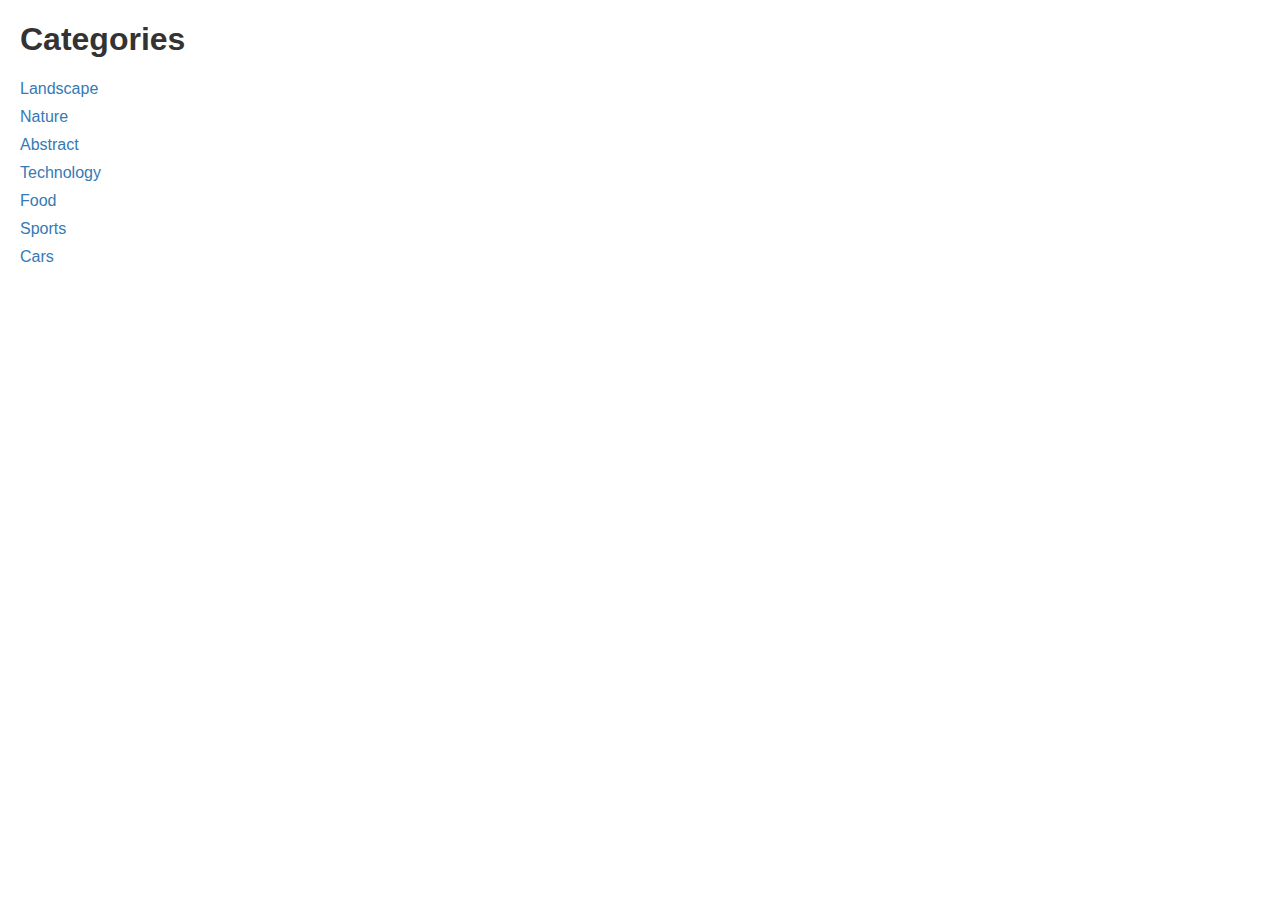
<file: Categories.html>
<!DOCTYPE html>
<html>
<head>
  <title>Safels.com</title>
  <style>
    /* Add some basic styles for better presentation */
    body {
      font-family: Arial, sans-serif;
      margin: 20px;
    }
    
    h1 {
      color: #333;
    }
    
    ul {
      list-style-type: none;
      padding: 0;
    }
    
    li {
      margin-bottom: 10px;
    }
    
    a {
      color: #337ab7;
      text-decoration: none;
    }
  </style>
</head>
<body>
  <h1>Categories</h1>
  <ul>
    <li><a href="[data-uri]">Landscape</a></li>
    <li><a href="https://www.pexels.com/search/nature/">Nature</a></li>
    <li><a href="https://www.pexels.com/search/abstract/">Abstract</a></li>
    <li><a href="https://www.pexels.com/search/technology/">Technology</a></li>
    <li><a href="https://www.pexels.com/search/food/">Food</a></li>
    <li><a href="https://www.pexels.com/search/food/">Sports</a></li>
    <li><a href="https://www.pexels.com/search/food/">Cars</a></li>
    <!-- Add more topics as needed -->
  </ul>
</body>
</html>
</file>
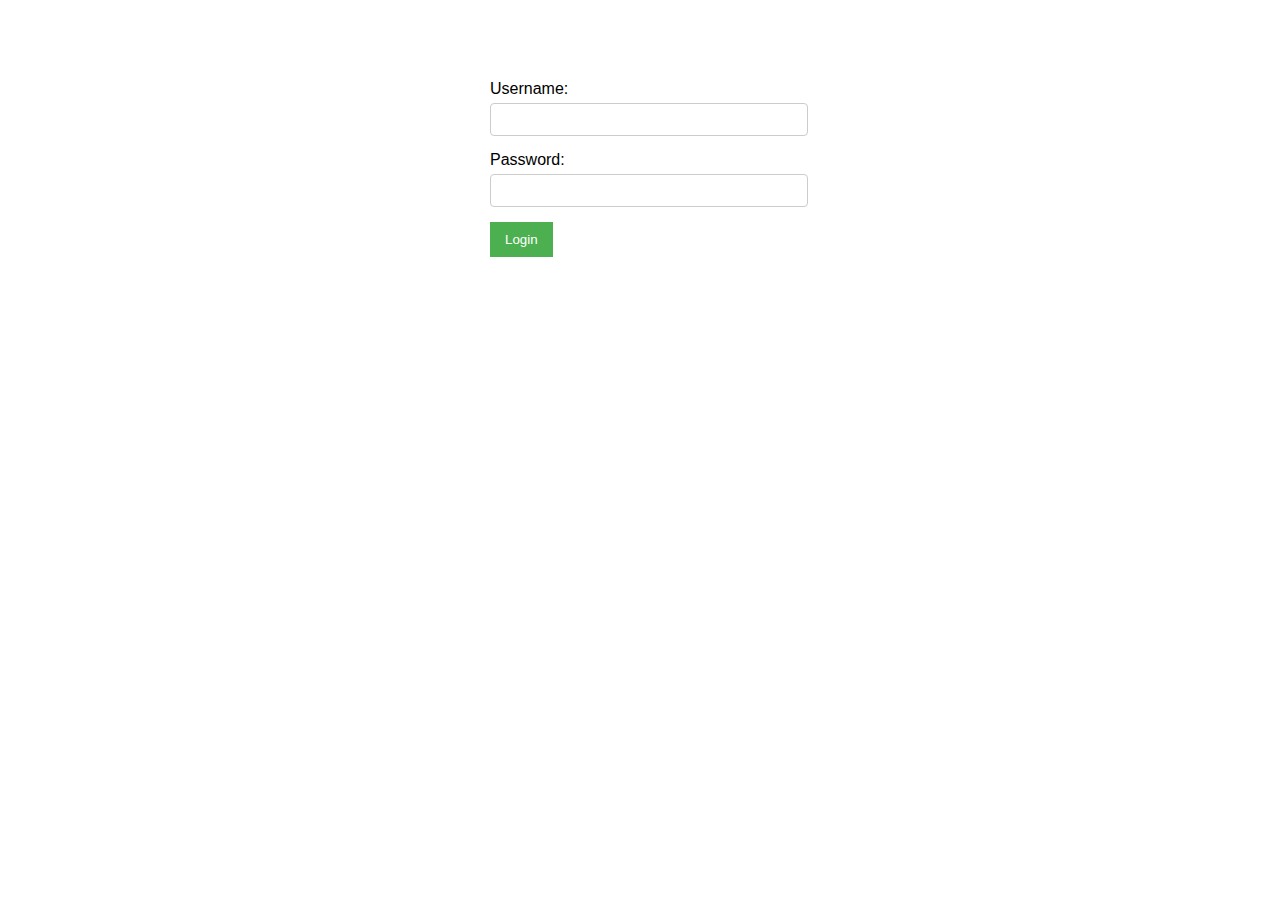
<file: Login.html>
<!DOCTYPE html>
<html>
<head>
  <title>Login Page</title>
  <style>
    /* Add some basic styles for better presentation */
    body {
      font-family: Arial, sans-serif;
      margin: 20px;
    }
    
    h1 {
      color:#fff;
    }
    
    form {
      max-width: 300px;
      margin: 0 auto;
    }
    
    .form-group {
      margin-bottom: 15px;
    }
    
    label {
      display: block;
      margin-bottom: 5px;
    }
    
    input[type="text"],
    input[type="password"] {
      width: 100%;
      padding: 8px;
      border: 1px solid #ccc;
      border-radius: 4px;
    }
    
    input[type="submit"] {
      background-color: #4CAF50;
      color: #fff;
      border: none;
      padding: 10px 15px;
      cursor: pointer;
    }
  </style>
</head>
<body>
  <h1>Login</h1>
  
  <form action="/login" method="post">
    <div class="form-group">
      <label for="username">Username:</label>
      <input type="text" id="username" name="username" required>
    </div>
    
    <div class="form-group">
      <label for="password">Password:</label>
      <input type="password" id="password" name="password" required>
    </div>
    
    <input type="submit" value="Login">
  </form>
</body>
</html>
</file>
